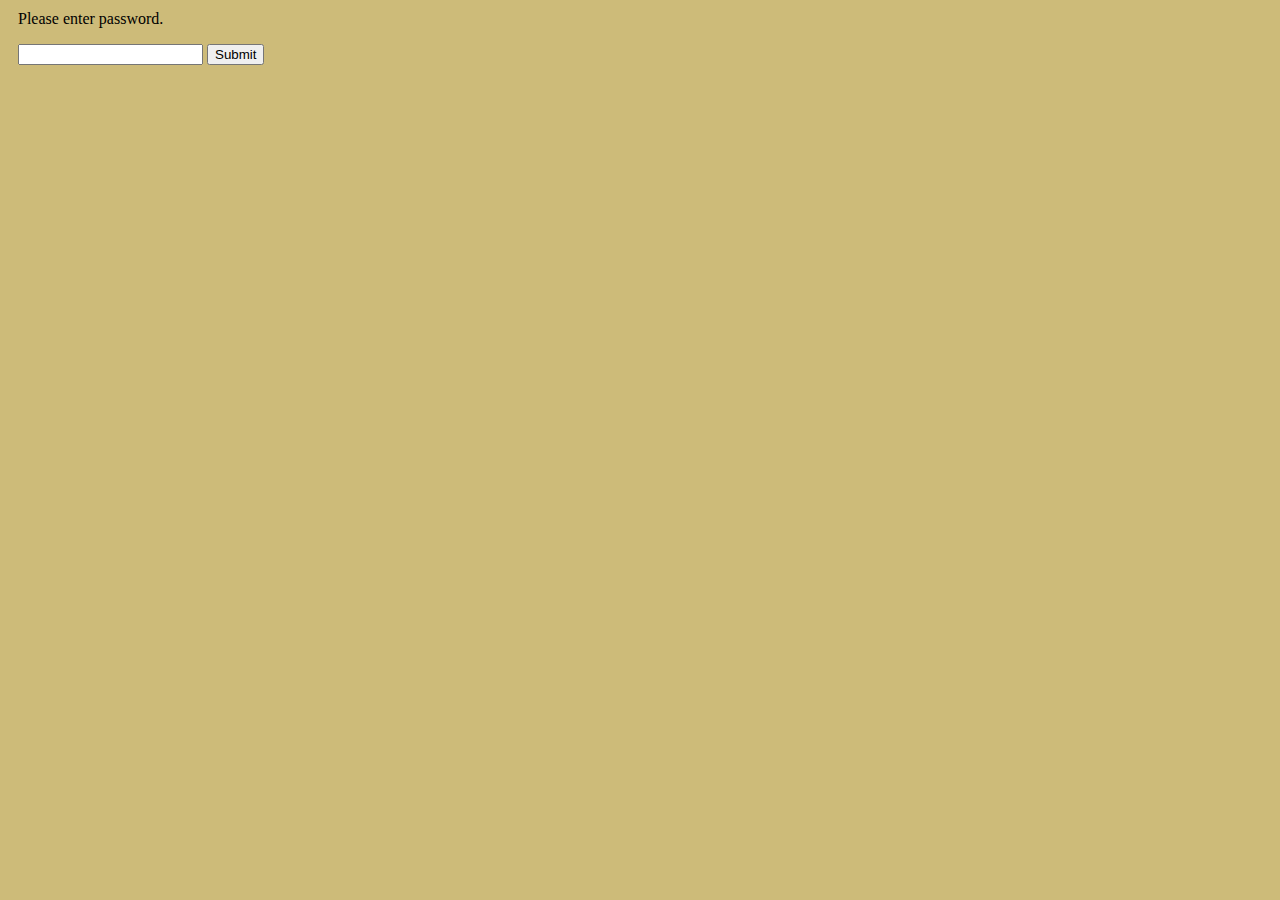
<file: database.html>
<html>
    <head> 
        <title id="tabtitle">CAMÊLÔ Member and Calendar Manager</title>
        <meta charset="utf-8">
        <script type="text/javascript" src="http://ducme-camelo.rhcloud.com/js/jquery-1.10.2.min.js"></script>
        <script type="text/javascript" src="./js/dmcdbquery-1.0.js"></script>
        <script type="text/javascript" src="./js/dmcdbcalquery-1.0.js">
            // http://ducme-camelo.rhcloud.com/
        </script>
        <style>
            body {
                color: black;
                background: #CDBB79;
            }
            /* ALL BELOW IS FOR TABLE */
            #table{
                width:100%;
                max-width:1600px;
            }
            table, th, td {
                border: 1px solid black;
                border-collapse: collapse;
                text-align: center;
            }
            table caption { 
                color: #7FFFD4;
                background: #0f2d2e;  
            }
            th {
                height:30px;
                background-repeat:no-repeat;
                background:#414141;
                text-align: center;   
            }
            th.sortable
            {
                color: #FFD700;
                cursor: pointer;
                text-decoration: underline;
            }
            th.sortable:hover
            {
                background: #0f2d2e;
                color: #7FFFD4;
            }
            th.sorted-asc, th.sorted-desc
            { 
                color: #7FFFD4;
            }
            button:hover
            { 
                background: #06425C; 
                color: #7FFFD4;
            }
            tr.members:hover
            { 
                background: darkkhaki;
            }
            /* CALENDAR */
            div.fullcaldiv {
                width:800px;
                width:800px;
                border-style:inset; 
                background-color:lightyellow;
            }
            div.container {
                margin: 15px;   
            }
            div.calendar, div.textareas {
                float: left;
                padding: 10px;    
            }
            div.calendar {
                background-color:#CDBB79; 
                height:600px;
            }
            div.textareas {
                width:620px;
                background-color: #CDBB79; 
                height:600px;    
            }
            div.membertable {
                width:1000px;
                height:600px;
                overflow-y: scroll;
            }
            p.textwrap {
                width:900px;
                word-wrap: break-word;
                background: #CDBB79; 
            }
            p.textwrap2 {
                width:600px;
                word-wrap: break-word;
                background-color: #CDBB79;    
            }

            table {
                background-color: lightgoldenrodyellow;
            }
            select.monyr {
                border-style:inset;
                background-color: thistle;
            }
            textarea.caltext {
                width:600px;
                border-style:inset;
                color:black; 
                background-color:lightyellow;
            }
            td.today {
                background-color: gold;
            }
            input.edit {
                background-color: lightcyan;
            }
            input.today {
                border-style:inset;
                background-color: gold;
            }
            input.activity {
                background-color: darkseagreen;
            }
            select:hover {
                cursor: pointer;
                background-color: lightsalmon;
            }
            input:hover {
                cursor: pointer;
                background-color: lightsalmon;
            }
        </style>
    </head>
    <body>
        <div id="chkVidPswd">
            <div style="margin:10px;clear:both;">
                <p>Please enter password.</p>
                <input type="password" id="myPsw" value="">
                <button onclick="Check('login')">Submit</button><br /><br />     
                <div id="psswdVidMsg"></div>     
            </div>
        </div>
        <script>
            window.onload = Check('votrang');
            document.onkeydown = KeyPress;
            var htmlFile = "";
            function KeyPress(e) {
                var evtobj = window.event ? event : e;
                if (evtobj.keyCode === 13) { // Enter
                    Check('login');
                }
            }
        </script>
    </body>
</html>
</file>
